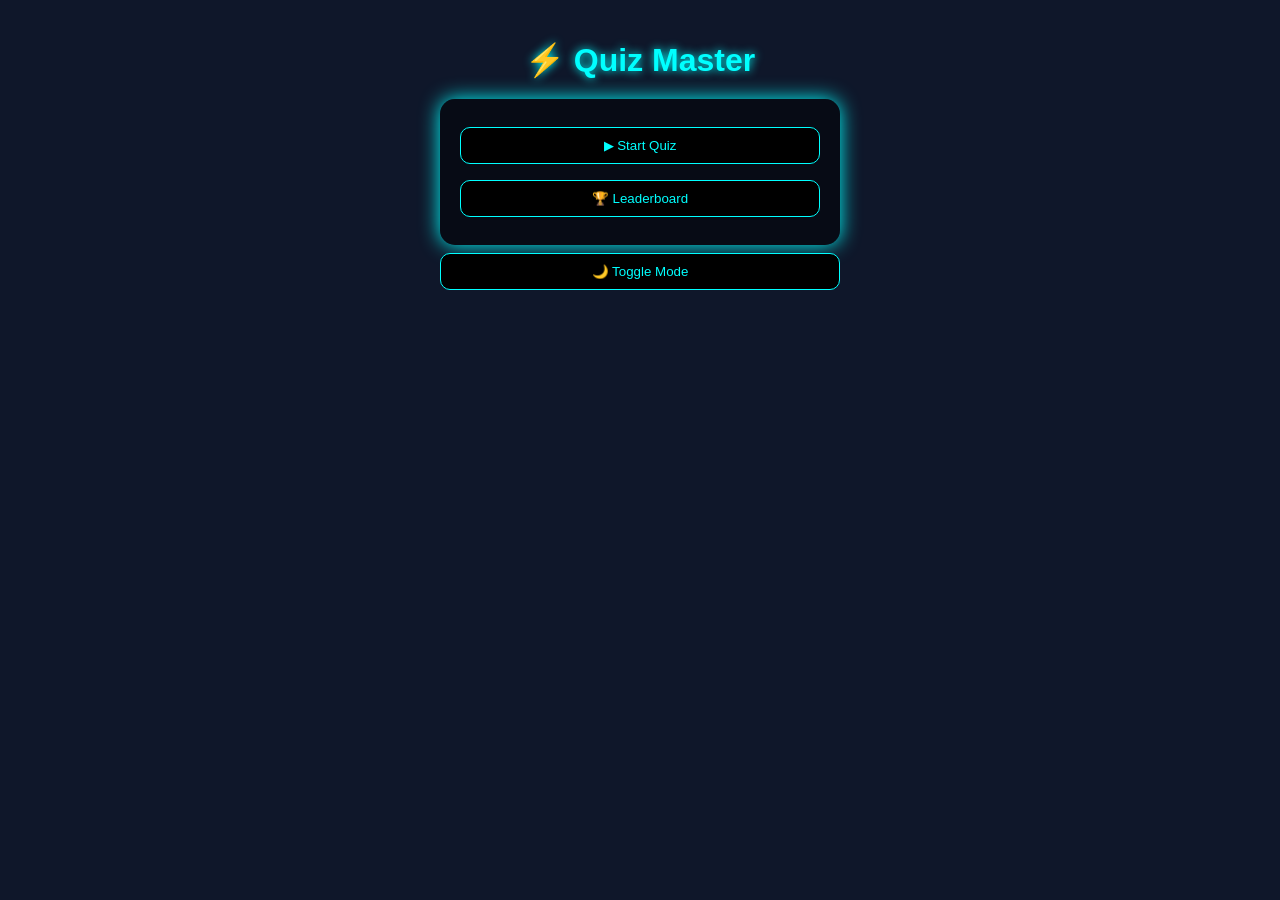
<file: index.html>
<!DOCTYPE html>
<html>
<head>
    <title>Quiz App</title>
    <link rel="stylesheet" href="style.css">
</head>
<body>

<div class="app">

    <h1 class="logo">⚡ Quiz Master</h1>

    <div class="card">
        <a href="quiz.html"><button>▶ Start Quiz</button></a>
        <a href="leaderboard.html"><button>🏆 Leaderboard</button></a>
    </div>

    <button onclick="toggleDark()">🌙 Toggle Mode</button>

</div>

<script>
function toggleDark() {
    document.body.classList.toggle("dark");
}
</script>

</body>
</html>
</file>
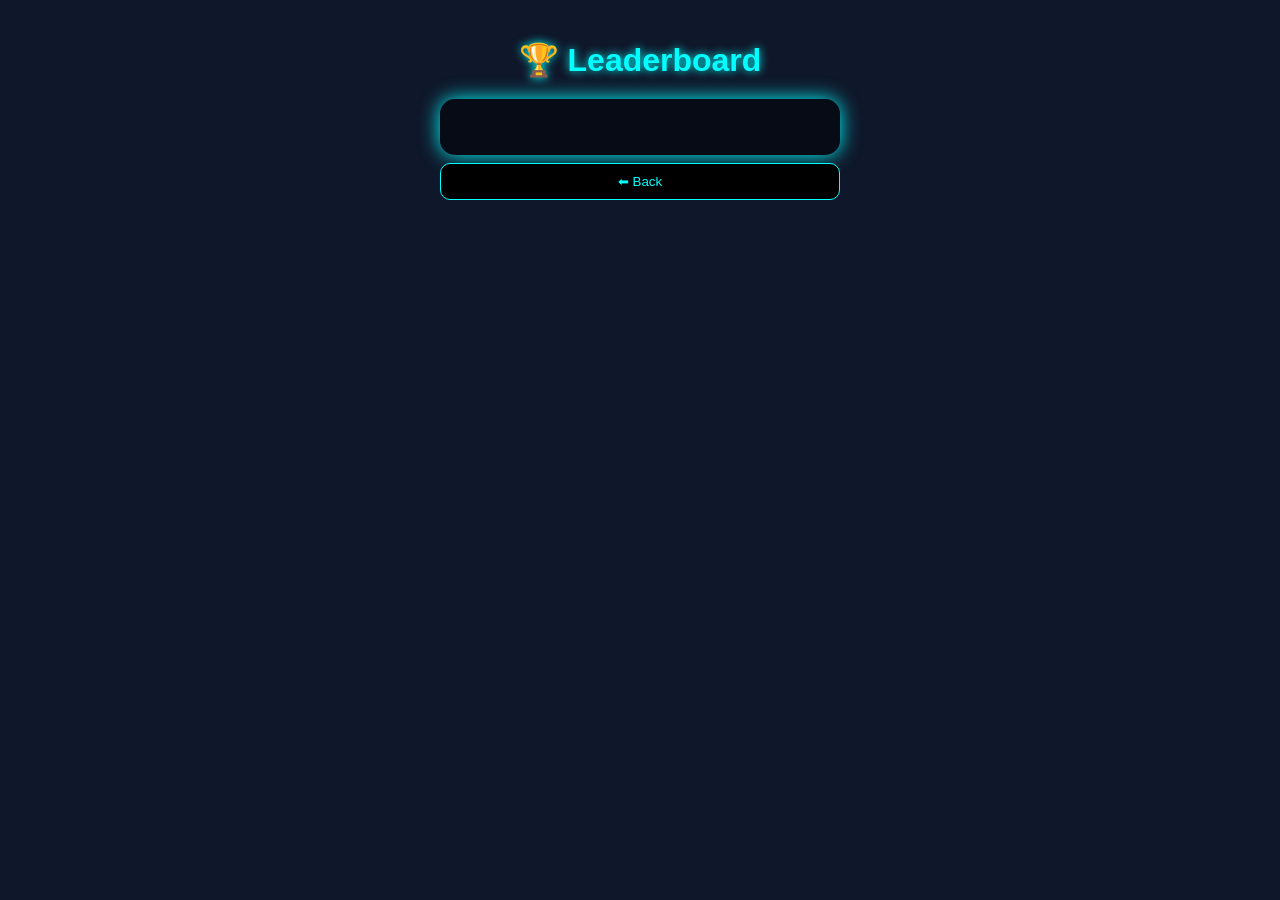
<file: leaderboard.html>
<!DOCTYPE html>
<html>
<head>
    <title>Leaderboard</title>
    <link rel="stylesheet" href="style.css">
</head>
<body>

<div class="app">

    <h1 class="logo">🏆 Leaderboard</h1>

    <div class="card">
        <ul id="list"></ul>
    </div>

    <a href="index.html"><button>⬅ Back</button></a>

</div>

<script>
let data = JSON.parse(localStorage.getItem("leaderboard")) || [];
let list = document.getElementById("list");

data.forEach((p, i) => {
    let li = document.createElement("li");
    li.innerText = (i+1) + ". " + p.name + " - " + p.score;
    list.appendChild(li);
});
</script>

</body>
</html>
</file>
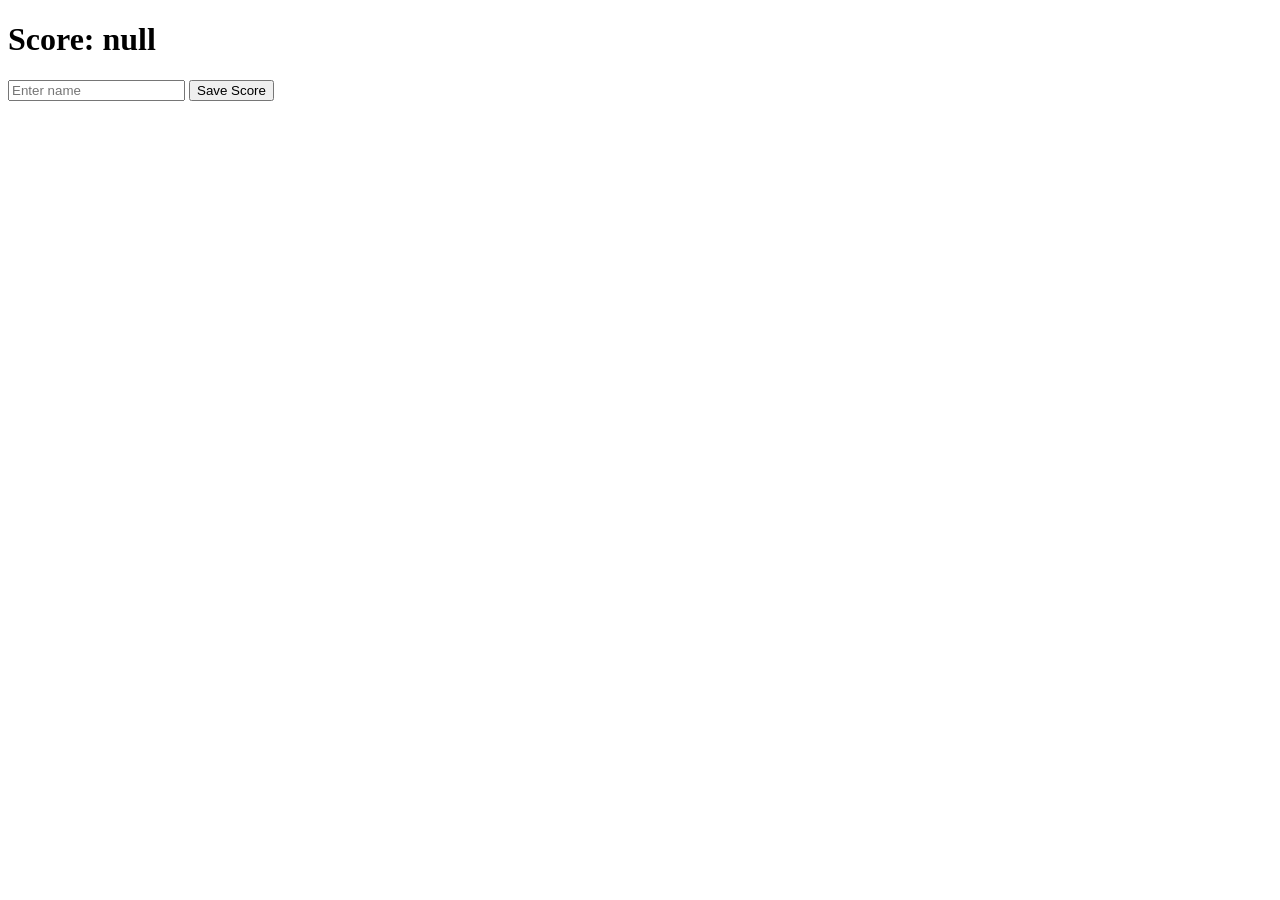
<file: result.html>
<!DOCTYPE html>
<html>
<head>
    <title>Result</title>
</head>
<body>

<h1 id="score"></h1>

<input id="name" placeholder="Enter name">
<button onclick="save()">Save Score</button>

<script>
document.getElementById("score").innerText =
"Score: " + localStorage.getItem("score");

function save() {
    let name = document.getElementById("name").value;
    let score = localStorage.getItem("score");

    let data = JSON.parse(localStorage.getItem("leaderboard")) || [];
    data.push({name, score});

    data.sort((a,b)=>b.score-a.score);

    localStorage.setItem("leaderboard", JSON.stringify(data));

    window.location.href="leaderboard.html";
}
</script>

</body>
</html>
</file>
<file: style.css>
body {
    margin: 0;
    font-family: Arial;
    background: #0f172a;
    color: white;
}

.app {
    max-width: 400px;
    margin: auto;
    padding: 20px;
}

.header {
    display: flex;
    justify-content: space-between;
}

.top {
    display: flex;
    justify-content: space-between;
    margin: 10px 0;
}

.progress-container {
    width: 100%;
    height: 6px;
    background: #222;
    border-radius: 10px;
}

#progressBar {
    height: 100%;
    width: 0%;
    background: cyan;
    box-shadow: 0 0 10px cyan;
    transition: 0.3s;
}

.card {
    margin-top: 20px;
    padding: 20px;
    border-radius: 15px;
    background: rgba(0,0,0,0.5);
    box-shadow: 0 0 20px cyan;
}

button {
    width: 100%;
    margin: 8px 0;
    padding: 10px;
    border: none;
    border-radius: 10px;
    background: black;
    color: cyan;
    border: 1px solid cyan;
    transition: 0.3s;
}

button:hover {
    background: cyan;
    color: black;
    transform: scale(1.05);
}

button:active {
    transform: scale(0.95);
}

.dark {
    background: black;
}
.logo {
    text-align: center;
    margin-bottom: 20px;
    color: cyan;
    text-shadow: 0 0 10px cyan;
}

ul {
    list-style: none;
    padding: 0;
}

li {
    padding: 10px;
    margin: 5px 0;
    border-bottom: 1px solid cyan;
}
</file>
